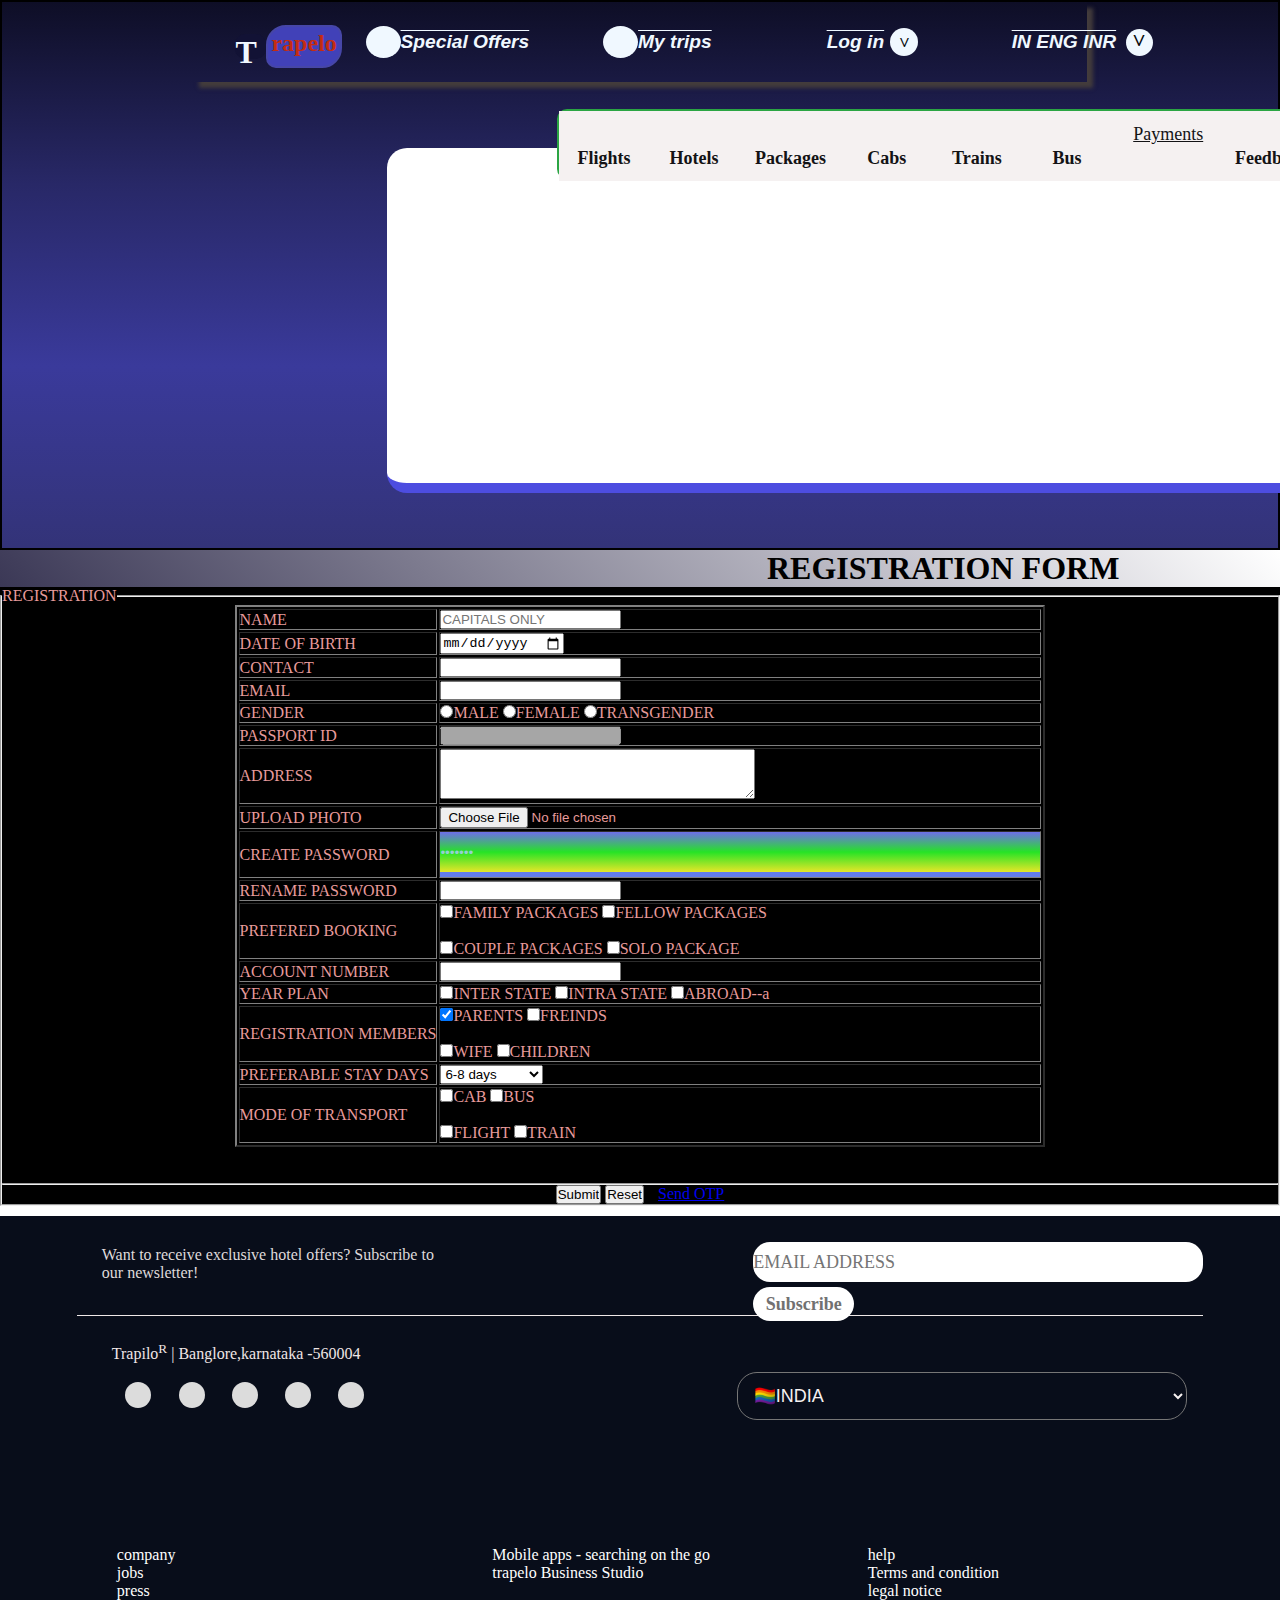
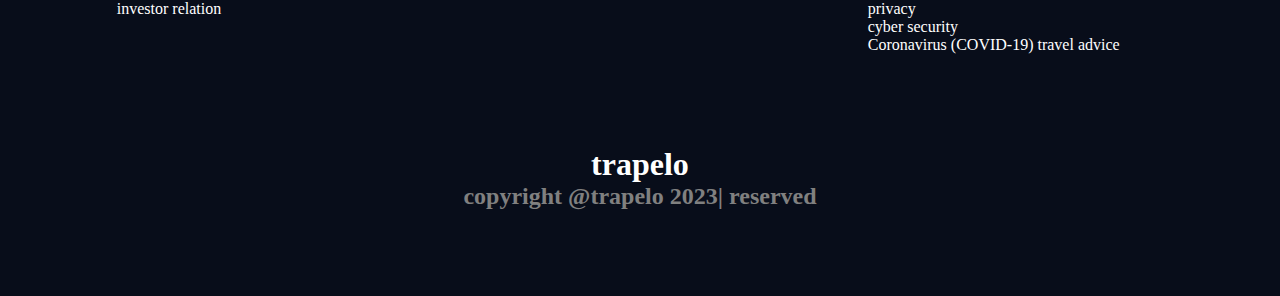
<file: form.html>
<!DOCTYPE html>
<html lang="en">
<head>
    <meta charset="UTF-8">
    <meta http-equiv="X-UA-Compatible" content="IE=edge">
    <meta name="viewport" content="width=device-width, initial-scale=1.0">
    <link rel="stylesheet" href="https://cdnjs.cloudflare.com/ajax/libs/font-awesome/6.4.0/css/all.min.css" 
    integrity="sha512-iecdLmaskl7CVkqkXNQ/ZH/XLlvWZOJyj7Yy7tcenmpD1ypASozpmT/E0iPtmFIB46ZmdtAc9eNBvH0H/ZpiBw==" 
    crossorigin="anonymous" referrerpolicy="no-referrer" />
    <title>form</title>
    <link rel="stylesheet" href="./index.css">
</head>
<body>
  <!--
    Header block
  -->
  <div class="nav-block">
    <header class="headerblock">
       <section class="headerblockin">
           <div class="domain">
             <h1>T</h1>
             <h5>rapelo</h5>
           </div>
           <div class="modules">
               <div class="specialoffers">
                   <i class="fa-solid fa-percent"></i>
                   <h5>Special Offers</h5>
               </div>
               <div class="mytrips">
                   <i class="fa-solid fa-person-walking-luggage"></i>
                   <h5>My trips</h5>
               </div>
               <div class="login">
                   <h5>Log in</h5>
                   <p>^</p>
               </div>
               <div class="inr">
                  
                   <h5>IN ENG INR </h5>
                   <h1>^</h1>
               </div>
           </div>
       </section>
    </header>
    <div id="flightsblock">
       
    </div>

    <div class="navicon">
       <div class="flights">
           <i class="fa-solid fa-plane-departure"></i>
           <h6>Flights</h6>
       </div>
       <div class="hotels">
           <i class="fa-solid fa-hotel"></i>
           <h6>Hotels</h6>
       </div>
       <div class="packages">
           <i class="fa-solid fa-truck-fast"></i>
           <h6>Packages</h6>
       </div>
       <div class="cabs">
           <i class="fa-solid fa-taxi"></i>
           <h6>Cabs</h6>
       </div>
       <div class="trains">
           <i class="fa-solid fa-train"></i>
           <h6>Trains</h6>
       </div>
       <div class="bus">
           <i class="fa-solid fa-bus"></i>
           <h6>Bus</h6>
       </div>
       <div class="payments">
           <i class="fa-brands fa-cc-amazon-pay"></i>
           <a href="./Payment.html">Payments</a>
       </div>
       <div class="feedback">
           <i class="fa-regular fa-comments"></i>
           <h6>Feedback</h6>
       </div>
       <div class="reviews">
           <i class="fa-solid fa-star"></i>
           <h6>reviews</h6>
       </div>
       <div class="activities">
           <i class="fa-solid fa-medal"></i>
           <a href="./">Activities</a>
       </div>
    </div>
    
  </div>

  <!--Registration-->
  </body>
  </html>
    <h1 class="reg">REGISTRATION FORM</h1>
    <form style="background-color: black;
    color: rgb(232, 155, 155);" autofocus="on" autocomplete="on"
    method="post" action="">
        <fieldset>
            <legend>REGISTRATION</legend>

                <center>
            <table border="2">
              <tr>
                <td>  <label for="name">NAME</label></td>
                <td> <input type="text" id="name" name="username"
                  placeholder="CAPITALS ONLY"></td>
              </tr>
             
            <tr>
              <td><label for="dob">DATE OF BIRTH</label></td>
              <td><input type="date" id="dob" name="dob"></td>
            </tr>
     
          <tr>
            <td><label for="contact">CONTACT</label></td>
            <td><input type="tel" id="contact" name="contact"
              maxlength="10"
              minlength="10"></td>
          </tr>
       
           <tr>
            <td><label for="email">EMAIL</label></td>
            <td> <input type="email" id="email" name="email" ></td>
           </tr>
       
           <tr>
            <td><label for="gender">GENDER</label></td>
            <td>
              <input type="radio" id="gender"
              name="gender" value="male">MALE
             <input type="radio" id="gender"
             name="gender" value="female">FEMALE
             <input type="radio" id="gender"
              name="gender" value="others">TRANSGENDER
            </td>
           </tr>
       
           <tr>
            <td><label for="pid">PASSPORT ID</label></td>
            <td> <input type="text" id="pid" name="pid" disabled></td>
           </tr>

           <tr>
            <td> <label for="ADDRESS">ADDRESS</label></td>
            <td><textarea  id="ADDRESS" name="ADDRESS" style="width: 315px; height: 50px;" >
            </textarea ></td>
           </tr>
       
           <tr>
            <td><label for="photo">UPLOAD PHOTO</label></td>
            <td><input type="file" id="photo" name="photo"
              title="only jpeg/png"></td>
           </tr>

           <tr>
            <td><label for="pwd">CREATE PASSWORD</label></td>
            <td><input type="password"
              id="pwd" name="pwd" value="class12" readonly ></td>
           </tr>
       
           <tr>
            <td><label for="pwd2">RENAME PASSWORD</label></td>
            <td> <input type="password" id="pwd2" name="pwd2"></td>
           </tr>
     
           <tr>
            <td><label for="PB">PREFERED BOOKING</label></td>
            <td>
              <input type="checkbox" id="PB"
         name="PB" value="fap">FAMILY PACKAGES
        <input type="checkbox" id="PB"
        name="PB" value="fep">FELLOW PACKAGES<br><br>
        <input type="checkbox" id="PB"
        name="PB" value="cp">COUPLE  PACKAGES
        <input type="checkbox" id="PB"
        name="PB" value="sp">SOLO PACKAGE
            </td>
           </tr>
       
           <tr>
            <td><label for="an">ACCOUNT NUMBER</label></td>
            <td> <input type="text" id="an" name="an" novalidate></td>
           </tr>

           <tr>
            <td><label for="yp">YEAR PLAN</label></td>
            <td>
              <input type="checkbox" id="yp"
         name="yp" value="INTER">INTER STATE
        <input type="checkbox" id="yp"
        name="yp" value="INTERA">INTRA STATE
        <input type="checkbox" id="yp"
        name="yp" value="ABROAD">ABROAD--a
            </td>
           </tr>
     
       
        <!-- <label for="age">AGE</label>
        <input type="number" id="age" name="age">
        <br><br> -->

        <tr>
          <td><label for="rm">REGISTRATION MEMBERS</label></td>
          <td>
            <input type="checkbox" id="rm"
        name="rm" value="p" checked>PARENTS
        <input type="checkbox" id="rm"
        name="rm" value="f">FREINDS<br><br>
        <input type="checkbox" id="rm"
         name="rm" value="w">WIFE
        <input type="checkbox" id="rm"
        name="rm" value="c">CHILDREN
          </td>
        </tr>
        <tr>
          <td>
            <label for="staydays">PREFERABLE STAY DAYS</label>
          </td>
          <td>
        <select id="staydays" name="staydays">
          <optgroup label="InterState">
            <option value="6-8is">6-8 days</option>
            <option value="15-20is">15-20 days</option>
            <option value="20-30is">20-30 days</option>
          </optgroup>
          <optgroup label="InteraState">
            <option value="6-8ia">6-8 days</option>
            <option value="15-20ia">15-20 days</option>
            <option value="20-30ia">20-30 days</option>
          </optgroup>
          <optgroup label="ABROAD">
            <option value="6-8a">6-8 days</option>
            <option value="15-20a">15-20 days</option>
            <option value="month">month</option>
          </optgroup>
         
        </select>
          </td>
        </tr>


        <tr>
          <td><label for="mt">MODE OF TRANSPORT</label></td>
          <td>           <input type="checkbox" id="mt"
            name="mt" value="cab">CAB
            <input type="checkbox" id="mt"
            name="mt" value="bus">BUS<br><br>
            <input type="checkbox" id="mt"
            name="mt" value="flight">FLIGHT
            <input type="checkbox" id="mt"
            name="mt" value="train">TRAIN
 </td>
        </tr>
      </table>
    </center>    
           

<BR><br>

<hr>
<center>
        <input type="submit">
        <input type="reset">
        <a href="./Otpcard.html" style="padding-left: 10px;">Send OTP</a>
      </center>
    </fieldset>
    </form>

    <!-- Footer Block-->
    
    <div class="footer-block">
      <div class="inn-footerblock">
        <div class="subscribe-block">
           <section class="sb1">
            <p>Want to receive exclusive hotel offers? Subscribe to our newsletter!
                </p>
           </section>
           <section class="sb2">
             <input type="email" id="email" name="email" placeholder="EMAIL ADDRESS">
             <button type="submit">Subscribe</button>
           </section>
           
        </div>
        <div class="footer-block2">
            <div class="media">
                <p>Trapilo<span><sup>R</sup></span> | Banglore,karnataka -560004</p>
                <div class="icons">
                  <div id="fb">
                    <i class="fa-brands fa-facebook"></i>
                  </div>
                  <div id="in">
                    <i class="fa-brands fa-instagram"></i>
                  </div>
                  <div id="tw">
                    <i class="fa-brands fa-twitter"></i>
                  </div>
                  <div id="yo">
                    <i class="fa-brands fa-youtube"></i>
                  </div>
                  <div id="li">
                    <i class="fa-brands fa-linkedin"></i>
                  </div>
                </div>
             </div>
             <section class="country">
                  <select id="country-drop">
                       <option value=""><a href="">🏳️‍🌈INDIA</a></option>
                       <option value=""><a href="">CANADA</a></option>
                       <option value=""><a href="">BELGIUM</a></option>
                       <option value=""><a href="">FRANCE</a></option>
                       <option value=""><a href="">GERMANY</a></option>
                       <option value=""><a href="">AUSTRALIA</a></option>
                       <option value=""><a href="">HONG KONG</a></option>
                       <option value=""><a href="">SWEDEN</a></option>
                       <option value=""><a href="">USA</a></option>
                       <option value=""><a href="">UNITED KINGDOM</a></option>
                  </select>      
             </section>
            </div>
  
            <section class="list-block">
                   <article class="block1">
                    <ul type="none">
                      <li>company</li>
                      <li>jobs</li>
                      <li>press</li>
                      <li>investor relation</li>
                    </ul>
                   </article>
                   <article class="block2">
                    <ul type="none">
                      <li>Mobile apps - searching on the go</li>
                      <li>trapelo Business Studio</li>
                    </ul>
                   </article>
                   <article class="block3">
                    <ul type="none">
                      <li>help</li>
                      <li>Terms and condition</li>
                      <li>legal notice</li>
                      <li>privacy</li>
                      <li>cyber security</li>
                      <li>Coronavirus (COVID-19) travel advice</li>
                    </ul>
                   </article>
            </section>
  
            <div class="domain">
             <p>trapelo</p>
             <h6>copyright @trapelo 2023| reserved</h6>
            </div>
  
      </div>
    </div>
  
</body>
</html>
</file>
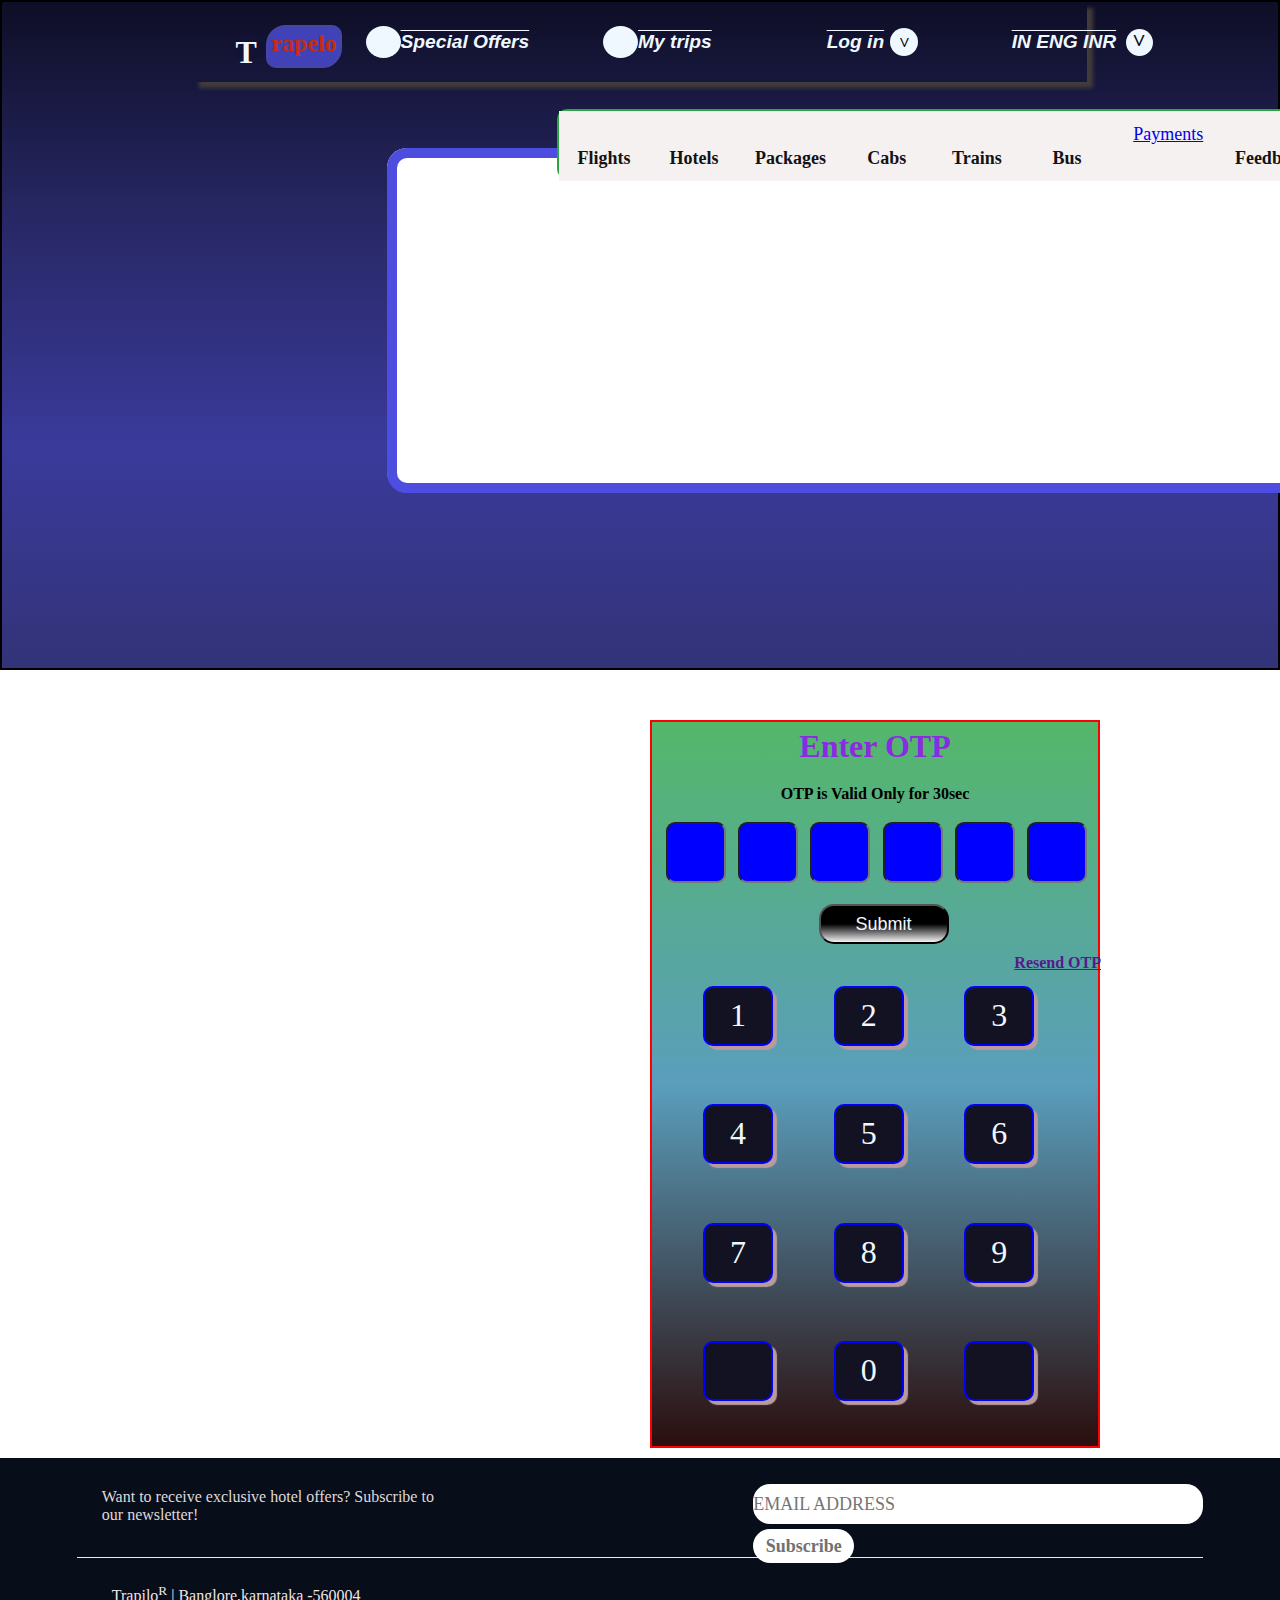
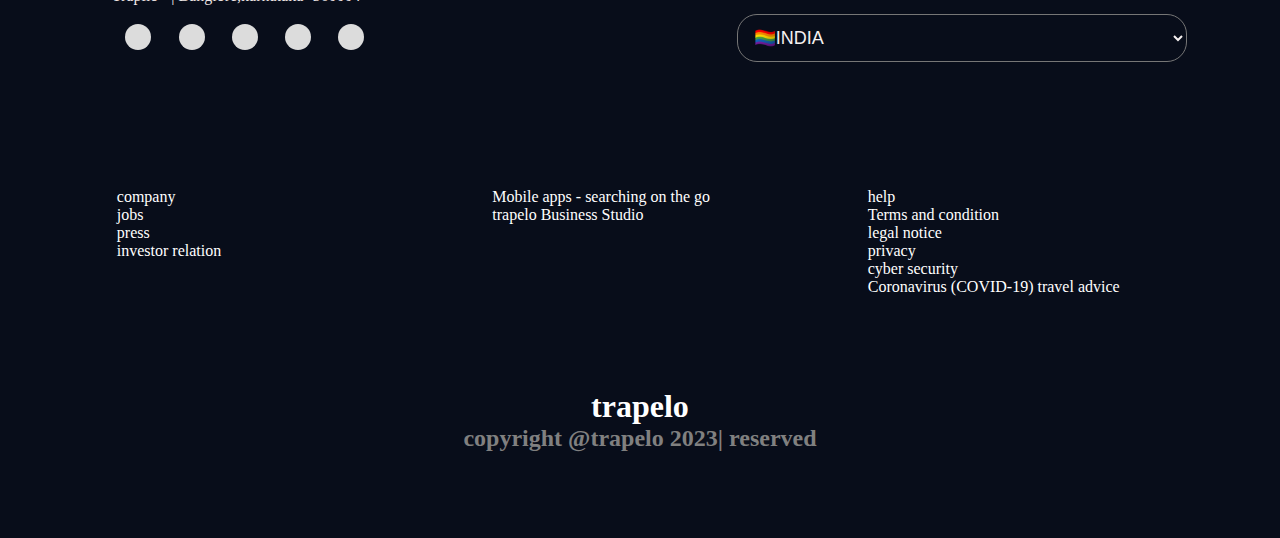
<file: Otpcard.html>
<!DOCTYPE html>
<html lang="en">
<head>
    <meta charset="UTF-8">
    <meta http-equiv="X-UA-Compatible" content="IE=edge">
    <meta name="viewport" content="width=device-width, initial-scale=1.0">
    <title>Otp Card</title>
    <link rel="stylesheet" href="./Otpcard.css">
    <link rel="stylesheet" href="https://cdnjs.cloudflare.com/ajax/libs/font-awesome/6.4.0/css/all.min.css"
     integrity="sha512-iecdLmaskl7CVkqkXNQ/ZH/XLlvWZOJyj7Yy7tcenmpD1ypASozpmT/E0iPtmFIB46ZmdtAc9eNBvH0H/ZpiBw=="
      crossorigin="anonymous" referrerpolicy="no-referrer" />
</head>
<body>
    <!--
    Header block
  -->
  <div class="nav-block">
    <header class="headerblock">
       <section class="headerblockin">
           <div class="domain">
             <h1>T</h1>
             <h5>rapelo</h5>
           </div>
           <div class="modules">
               <div class="specialoffers">
                   <i class="fa-solid fa-percent"></i>
                   <h5>Special Offers</h5>
               </div>
               <div class="mytrips">
                   <i class="fa-solid fa-person-walking-luggage"></i>
                   <h5>My trips</h5>
               </div>
               <div class="login">
                   <h5>Log in</h5>
                   <p>^</p>
               </div>
               <div class="inr">
                  
                   <h5>IN ENG INR </h5>
                   <h1>^</h1>
               </div>
           </div>
       </section>
    </header>
    <div id="flightsblock">
       <div class="dummy"></div>
    </div>

    <div class="navicon">
       <div class="flights">
           <i class="fa-solid fa-plane-departure"></i>
           <h6>Flights</h6>
       </div>
       <div class="hotels">
           <i class="fa-solid fa-hotel"></i>
           <h6>Hotels</h6>
       </div>
       <div class="packages">
           <i class="fa-solid fa-truck-fast"></i>
           <h6>Packages</h6>
       </div>
       <div class="cabs">
           <i class="fa-solid fa-taxi"></i>
           <h6>Cabs</h6>
       </div>
       <div class="trains">
           <i class="fa-solid fa-train"></i>
           <h6>Trains</h6>
       </div>
       <div class="bus">
           <i class="fa-solid fa-bus"></i>
           <h6>Bus</h6>
       </div>
       <div class="payments">
           <i class="fa-brands fa-cc-amazon-pay"></i>
           <a href="./Payment.html">Payments</a>
       </div>
       <div class="feedback">
           <i class="fa-regular fa-comments"></i>
           <h6>Feedback</h6>
       </div>
       <div class="reviews">
           <i class="fa-solid fa-star"></i>
           <h6>reviews</h6>
       </div>
       <div class="activities">
           <i class="fa-solid fa-medal"></i>
           <h6>Activities</h6>
       </div>
    </div>
    
  </div>

  <!--OTP Block-->

    <div class="otpcard_block">
<h1>Enter OTP</h1>
<h4>OTP is Valid Only for 30sec</h4>
<div class="otp_input">
    <input class="data" 
    type="text" maxlength="1" minlength="1">
    <input class="data" 
    type="text" maxlength="1" minlength="1">
    <input class="data" 
    type="text" maxlength="1" minlength="1">
    <input class="data" 
    type="text" maxlength="1" minlength="1">
    <input class="data" 
    type="text" maxlength="1" minlength="1">
    <input class="data" 
    type="text" maxlength="1" minlength="1">
</div>
    <div class="submitblock">
        <button class="otp_sbtn">Submit</button>
        <h3> <a href="">Resend OTP</a></h3>
    </div>
    <div class="number-keyboard">
        <div class="num">1</div>
        <div class="num">2</div>
        <div class="num">3</div>
        <div class="num">4</div>
        <div class="num">5</div>
        <div class="num">6</div>
        <div class="num">7</div>
        <div class="num">8</div>
        <div class="num">9</div>
        <div class="num"><i class="fa-solid fa-backward fa-fade"></i></div>
        <div class="num">0</div>
        <div class="num"><i class="fa-solid fa-arrow-left"></i></div>
    </div>
</div>

<!-- Footer Block-->
    
<div class="footer-block">
    <div class="inn-footerblock">
      <div class="subscribe-block">
         <section class="sb1">
          <p>Want to receive exclusive hotel offers? Subscribe to our newsletter!
              </p>
         </section>
         <section class="sb2">
           <input type="email" id="email" name="email" placeholder="EMAIL ADDRESS">
           <button type="submit">Subscribe</button>
         </section>
         
      </div>
      <div class="footer-block2">
          <div class="media">
              <p>Trapilo<span><sup>R</sup></span> | Banglore,karnataka -560004</p>
              <div class="icons">
                <div id="fb">
                  <i class="fa-brands fa-facebook"></i>
                </div>
                <div id="in">
                  <i class="fa-brands fa-instagram"></i>
                </div>
                <div id="tw">
                  <i class="fa-brands fa-twitter"></i>
                </div>
                <div id="yo">
                  <i class="fa-brands fa-youtube"></i>
                </div>
                <div id="li">
                  <i class="fa-brands fa-linkedin"></i>
                </div>
              </div>
           </div>
           <section class="country">
                <select id="country-drop">
                     <option value=""><a href="">🏳️‍🌈INDIA</a></option>
                     <option value=""><a href="">CANADA</a></option>
                     <option value=""><a href="">BELGIUM</a></option>
                     <option value=""><a href="">FRANCE</a></option>
                     <option value=""><a href="">GERMANY</a></option>
                     <option value=""><a href="">AUSTRALIA</a></option>
                     <option value=""><a href="">HONG KONG</a></option>
                     <option value=""><a href="">SWEDEN</a></option>
                     <option value=""><a href="">USA</a></option>
                     <option value=""><a href="">UNITED KINGDOM</a></option>
                </select>      
           </section>
          </div>

          <section class="list-block">
                 <article class="block1">
                  <ul type="none">
                    <li>company</li>
                    <li>jobs</li>
                    <li>press</li>
                    <li>investor relation</li>
                  </ul>
                 </article>
                 <article class="block2">
                  <ul type="none">
                    <li>Mobile apps - searching on the go</li>
                    <li>trapelo Business Studio</li>
                  </ul>
                 </article>
                 <article class="block3">
                  <ul type="none">
                    <li>help</li>
                    <li>Terms and condition</li>
                    <li>legal notice</li>
                    <li>privacy</li>
                    <li>cyber security</li>
                    <li>Coronavirus (COVID-19) travel advice</li>
                  </ul>
                 </article>
          </section>

          <div class="domain">
           <p>trapelo</p>
           <h6>copyright @trapelo 2023| reserved</h6>
          </div>

    </div>
  </div>
</body>
</html>
</file>
<file: index.css>
@import url(./footer.css);
@import url(./login.css);
@import url(./Otpcard.css);
* {
    margin: 0%;
    padding: 0%;
    box-sizing: border-box;
  }
  .nav-block {
    border: 2px solid black;
    height: 550px;
    background: linear-gradient(rgb(14, 14, 38),rgb(40, 40, 103),
    rgb(58, 58, 155),rgb(51, 51, 120));
  }
  .nav-block .headerblock {
    height: 80px;
    /* border: 2px solid red; */
  }
  .nav-block .headerblock .headerblockin {
    height: 80px;
    /* border: 2px solid rgb(38, 255, 0); */
    width: 70%;
    box-shadow: 6px 6px 4px rgb(67 60 60);
    margin: 0px auto;
    display: flex;
    justify-content: space-evenly;
  }
  .headerblock .headerblockin .domain {
    height: 85px;
    width: 149px;
   /* border: 2px solid red;*/
    display: flex;
    align-items: center;
    padding-left: 42px;
    padding-top: 4px;
    justify-content: space-around;
}
  .headerblock .headerblockin .domain > h1 {
    font-size: xx-large;
    /* border: 2px solid rgb(21, 21, 44); */
    color: aliceblue;
    background-color: rgb(18, 18, 53);
    border-radius: 10px 10px;
    border-color: none;
    height: 25px;
    width: 40px;
    padding: auto;
    animation: t;
    animation-delay: 1s;
    animation-duration: 4s;
    animation-iteration-count: infinite;
  }
  @keyframes t {
    15% {
      height: 50px;
      width: 40px;
      padding: auto;
      border-radius: 100%;
      background-color: gray;
      color: antiquewhite;
      font-size: xx-large;
      border-color: none;
      padding-left: 5px;
    }
    35% {
      height: 45px;
      width: 40px;
      padding: auto;
      border-radius: 20px 10px;
      background-color: rgb(53, 168, 213);
      color: rgb(197, 31, 31);
      font-size: xx-large;
      border-color: none;
      padding-left: 5px;
    }
    65% {
      height: 60px;
      width: 40px;
      padding: auto;
      border-radius: 15px 10px;
      background-color: rgb(208, 24, 24);
      color: rgb(73, 191, 227);
      font-size: xx-large;
      border-color: none;
      padding-left: 5px;
    }
    85% {
      height: 60px;
      width: 40px;
      padding: auto;
      border-radius: 30%;
      background-color: rgb(15, 5, 5);
      color: antiquewhite;
      font-size: xx-large;
      border-color: none;
      padding-left: 5px;
    }
    100% {
      height: 60px;
      width: 40px;
      padding: auto;
      font-size: xx-large;
      border: 2px solid rgb(21, 21, 44);
      color: aliceblue;
      background-color: rgb(18, 18, 53);
      border-radius: 10px 10px;
      padding-top: 15px;
      border-color: none;
      padding-left: 5px;
    }
  }
  .headerblock .headerblockin .domain > h5 {
    font-size: x-large;
    width: 100px;
    min-height: 43px;
    padding-top: 3px;
    /* transform: rotate(1deg); */
    text-align: center;
    border: 2px solid rgb(70, 70, 167);
    color: rgb(196, 44, 17);
    background-color: rgb(65, 65, 184);
    border-radius: 20px 10px;
  }
  .headerblock .headerblockin .modules {
    height: 80px;
  /*  border: 2px solid red; */
    width: 890px;
    display: flex;
    margin-left: 5px;
    justify-content: space-evenly;
  }
  .headerblock .headerblockin .modules>.specialoffers{
      height: 80px;
      width: 210px;
      /* border: 2px solid green; */
      display: flex;
      align-items: center;
      justify-content:center;
  }
  .headerblock .headerblockin .modules>.specialoffers>i{
    color: rgb(6, 10, 13);
    font-weight: bolder;
    font-size: x-large;
    background-color: aliceblue;
    border-radius: 100%;
    height: 32px;
    width: 35px;
    padding-top: 4px;
    padding-left: 12px;
     margin-left: -10px; 
}
  .headerblock .headerblockin .modules>.specialoffers>h5{
    color: aliceblue;
    font-weight: bolder;
    font-size: larger;
    font-family: 'Gill Sans', 'Gill Sans MT', Calibri, 'Trebuchet MS', sans-serif;
    font-style: italic;
    text-decoration-line: overline;
  }
  .headerblock .headerblockin .modules>.mytrips{
      height: 80px;
      width: 210px;
      /* border: 2px solid green; */
      display: flex;
      align-items: center;
      justify-content:center;
  }
  .headerblock .headerblockin .modules>.mytrips>i{
    color: rgb(6, 10, 13);
    font-weight: bolder;
    font-size: x-large;
    background-color: aliceblue;
    border-radius: 100%;
    height: 32px;
    width: 35px;
    padding-top: 3px;
    padding-left: 5px;
    margin-left: -10px;

  }
  .headerblock .headerblockin .modules>.mytrips>h5{
      color: aliceblue;
      font-weight: bolder;
      font-size: larger;
      font-family:'Gill Sans', 'Gill Sans MT', Calibri, 'Trebuchet MS', sans-serif;
      font-style: italic;
      text-decoration-line: overline;
  }
  
  .headerblock .headerblockin .modules>.login{
      height: 80px;
      width: 210px;
      /* border: 2px solid green; */
      display: flex;
      align-items: center;
      justify-content:center;
  }
  
  .headerblock .headerblockin .modules>.login>p{
    color: rgb(6, 10, 13);
    font-weight: bolder;
    font-size: larger;
    background-color: aliceblue;
    border-radius: 100%;
    height: 28px;
    width: 28px;
    padding-top: 5px;
    padding-left: 8px;
    margin-left: 6px;
    transform: rotate(180deg);
  }
  .headerblock .headerblockin .modules>.login>h5{
      color: aliceblue;
      font-weight: bolder;
      font-size: larger;
      font-family:'Gill Sans', 'Gill Sans MT', Calibri, 'Trebuchet MS', sans-serif;
      font-style: italic;
      text-decoration-line: overline;
  }
  .headerblock .headerblockin .modules>.inr{
      height: 80px;
      width: 210px;
      /* border: 2px solid green; */
      display: flex;
      align-items: center;
      justify-content:center;
  }
  .headerblock .headerblockin .modules>.inr>h1{
    color: rgb(6, 10, 13);
    font-weight: bolder;
    font-size: x-large;
    background-color: aliceblue;
    border-radius: 100%;
    height: 27px;
    width: 27px;
    padding-top: 4px;
    padding-left: 7px;
    margin-left: 10px;
    transform: rotate(180deg);
  }
  .headerblock .headerblockin .modules>.inr>h5{
    color: aliceblue;
      font-weight: bolder;
      font-size: larger;
      font-family:'Franklin Gothic Medium', 'Arial Narrow', Arial, sans-serif;
      font-style: italic;
      text-decoration-line: overline;
  }
  #flightsblock{
    height: 345px;
    width: 1295px;
    background-color: white;
    border-radius: 20px;
    margin-left: 200px;
    border: 10px solid rgb(77, 77, 224);
    border-left: none;
    border-right: none;
    border-top: none;
    margin: 66px 0px 0px 385px;
  }
  .navicon{
    height: 70px;
    width: 964px;
    margin-top: -384px;
    margin-left: 555px;
    border: 2px solid rgb(43, 165, 67);
    background-color: rgb(245 241 241);
    display: flex;
    text-align: center;
    border-radius: 10px ;
  }
  .navicon .flights{
    height: 70px;
    width: 92px;
    color: rgb(19, 19, 21);
    background-color: rgb(245 241 241);
   /* border: 2px solid red; */
  }
  .navicon .flights>i{
    font-size: xx-large;
    height: 50px;
    color: rgb(25, 25, 27);
    box-sizing: border-box;
    padding-left: 5px;
    padding-top: 12px;
  }
  .navicon .flights h6{
    text-align: center;
    font-size: large;
  }
  .navicon .flights h6:hover{
    text-decoration: underline;
    color: rgb(35, 186, 35);
  }
  .navicon .flights>i:hover{
    text-decoration: underline;
    color: rgb(244, 4, 136);
  }
  .navicon .hotels{
    height: 70px;
    width: 92px;
    color: rgb(19, 19, 21);
    background-color: rgb(245 241 241);
    /* border: 2px solid red; */
  }
  .navicon .hotels>i{
    font-size: xx-large;
    height: 50px;
    color: rgb(19, 19, 21);
    box-sizing: border-box;
    padding-left: 5px;
    padding-top: 12px;
  }
  .navicon .hotels h6{
    text-align: center;
    font-size: large;
  }
  .navicon .hotels h6:hover{
    text-decoration: underline;
    color: rgb(35, 186, 35);
  }
  .navicon .hotels>i:hover{
    text-decoration: underline;
    color: rgb(244, 4, 136);
  }
  .navicon .packages{
    height: 70px;
    width: 105px;
    color: rgb(19, 19, 21);
    background-color: rgb(245 241 241);
   /* border: 2px solid red; */
  }
  .navicon .packages>i{
    font-size: xx-large;
    height: 50px;
    color: rgb(19, 19, 21);
    box-sizing: border-box;
    padding-left: 5px;
    padding-top: 12px;
  }
  .navicon .packages h6{
    text-align: center;
    font-size: large;
  }
  .navicon .packages h6:hover{
    text-decoration: underline;
    color: rgb(35, 186, 35);
  }
  .navicon .packages>i:hover{
    text-decoration: underline;
    color: rgb(244, 4, 136);
  }
  .navicon .cabs{
    height: 70px;
    width: 92px;
    color: rgb(19, 19, 21);
    background-color: rgb(245 241 241);
    /* border: 2px solid red; */
  }
  .navicon .cabs>i{
    font-size: xx-large;
    height: 50px;
    color: rgb(19, 19, 21);
    box-sizing: border-box;
    padding-left: 5px;
    padding-top: 12px;
  }
  .navicon .cabs h6{
    text-align: center;
    font-size: large;
  }
  .navicon .cabs h6:hover{
    text-decoration: underline;
    color: rgb(35, 186, 35);
  }
  .navicon .cabs>i:hover{
    text-decoration: underline;
    color: rgb(244, 4, 136);
  }
  .navicon .trains{
    height: 70px;
    width: 92px;
    color: rgb(19, 19, 21);
    background-color: rgb(245 241 241);
   /* border: 2px solid red; */
  }
  .navicon .trains>i{
    font-size: xx-large;
    height: 50px;
    color: rgb(19, 19, 21);
    box-sizing: border-box;
    padding-left: 5px;
    padding-top: 12px;
  }
  .navicon .trains h6{
    text-align: center;
    font-size: large;
  }
  .navicon .trains h6:hover{
    text-decoration: underline;
    color: rgb(35, 186, 35);
  }
  .navicon .trains>i:hover{
    text-decoration: underline;
    color: rgb(244, 4, 136);
  }
  .navicon .bus{
    height: 70px;
    width: 92px;
    color: rgb(19, 19, 21);
    background-color: rgb(245 241 241);
   /* border: 2px solid red; */
  }
  .navicon .bus>i{
    font-size: xx-large;
    height: 50px;
    color: rgb(19, 19, 21);
    box-sizing: border-box;
    padding-left: 5px;
    padding-top: 12px;
  }
  .navicon .bus h6{
    text-align: center;
    font-size: large;
  }
  .navicon .bus h6:hover{
    text-decoration: underline;
    color: rgb(35, 186, 35);
  }
  .navicon .bus>i:hover{
    text-decoration: underline;
    color: rgb(244, 4, 136);
  }
  .navicon .payments{
    height: 70px;
    width: 110px;
    color: rgb(19, 19, 21);
    background-color: rgb(245 241 241);
   /* border: 2px solid red; */
  }
  .navicon .payments>i{
    font-size: xx-large;
    height: 50px;
    color: rgb(19, 19, 21);
    box-sizing: border-box;
    padding-left: 5px;
    padding-top: 12px;
  }
  .navicon .payments a{
    text-align: center;
    font-size: large;
    color: rgb(19, 19, 21);
  }
  .navicon .payments a:hover{
    text-decoration: underline;
    color: rgb(35, 186, 35);
  }
  .navicon .payments>i:hover{
    text-decoration: underline;
    color: rgb(244, 4, 136);
  }
  .navicon .payments>a:hover{
    text-decoration: underline;
    color: rgb(244, 4, 136);
  }
  .navicon .feedback{
    height: 70px;
    width: 107px;
    color: rgb(19, 19, 21);
    background-color: rgb(245 241 241);
   /* border: 2px solid red; */
  }
  .navicon .feedback>i{
    font-size: xx-large;
    height: 50px;
    color: rgb(19, 19, 21);
    box-sizing: border-box;
    padding-left: 5px;
    padding-top: 12px;
  }
  .navicon .feedback h6{
    text-align: center;
    font-size: large;
  }
  .navicon .feedback h6:hover{
    text-decoration: underline;
    color: rgb(35, 186, 35);
  }
  .navicon .feedback>i:hover{
    text-decoration: underline;
    color: rgb(244, 4, 136);
  }
  .navicon .reviews{
    height: 70px;
    width: 92px;
    color: rgb(19, 19, 21);
    background-color: rgb(245 241 241);
   /* border: 2px solid red;*/
  }
  .navicon .reviews>i{
    font-size: xx-large;
    height: 50px;
    color: rgb(19, 19, 21);
    box-sizing: border-box;
    padding-left: 5px;
    padding-top: 12px;
  }
  .navicon .reviews h6{
    text-align: center;
    font-size: large;
  }
  .navicon .reviews h6:hover{
    text-decoration: underline;
    color: rgb(35, 186, 35);
  }
  .navicon .reviews>i:hover{
    text-decoration: underline;
    color: rgb(244, 4, 136);
  }
  .navicon .activities{
    height: 70px;
    width: 107px;
    color: rgb(19, 19, 21);
    background-color: rgb(245 241 241);
   /* border: 2px solid red; */
  }
  .navicon .activities>i{
    font-size: xx-large;
    height: 50px;
    color: rgb(19, 19, 21);
    box-sizing: border-box;
    padding-left: 5px;
    padding-top: 12px;
  }
  .navicon .activities h6{
    text-align: center;
    font-size: large;
  }
  .navicon .activities h6:hover{
    text-decoration: underline;
    color: rgb(35, 186, 35);
  }
  .navicon .activities>i:hover{
    text-decoration: underline;
    color: rgb(244, 4, 136);
  }
  .reg{
    margin-left: 0px;
    padding-left: 767px;
    background: linear-gradient(45deg, #3b3856, transparent);
  }
</file>
<file: Otpcard.css>
@import url(./footer.css);
@import url(./header.css);
*{
    padding: 0%;
    margin: 0%;
}
.otpcard_block{
    height: 728px;
    width: 450px;
    border: 2px solid red;
    margin-left: 650px;
    text-align: center;
    margin-top: 50px;
    background: linear-gradient(rgb(84 183 106) , rgb(90 158 188) ,rgb(43 14 14));
    justify-content: space-around;
}
.otpcard_block h1{
    color: blueviolet;
    font-size: xx-large;
    margin-top: 6px;
    font-family: Cambria, Cochin, Georgia, Times, 'Times New Roman', serif;
    font-weight: bolder;
    text-align: center;
}
.otpcard_block .otp_input{
    display: flex;
    justify-content: space-evenly;
    height: 61px;
    margin-left: 2px;
    margin-top: 19px;
    width: 445px;
    /* border: 2px solid red; */
}
.otpcard_block .otp_input .data{
    width: 60px;
    font-size: xx-large;
    border-radius: 9px;
    text-align: center;
    color: rgb(23, 23, 44);
    background-color: blue
}
.otpcard_block .otp_input .data:focus{
    border-right: none;
    border-left: none;
    border-top: none;
    outline: none;
    background: linear-gradient(red ,black,whitesmoke);
}
.otpcard_block .submitblock{
    height: 67px;
    width: 449px;
    /* border: 2px solid red; */
    margin-top: 21px;
    margin-left: 0px;
}
.otpcard_block .submitblock .otp_sbtn{
    color: aliceblue;
    background-color: rgb(10, 16, 37);
    height: 40px;
    width: 130px;
    background: linear-gradient(black ,black,whitesmoke);
    font-size: large;
    margin-left: 14px;
    border-radius: 15px;

}
.submitblock h3{
    text-align: end;
    margin-top: 10px;
    /* margin-left: 139px; */
    font-size: medium;
}
.otpcard_block h4{
    margin-top: 20px;
}
.number-keyboard{
    height: 448px;
    width: 367px;
    /* border: 2px solid red; */
    display: grid;
    grid-template-rows: auto;
    grid-template-columns: auto auto auto;
    row-gap: 25px;
    column-gap: 25px;
    margin-top: 15px;
    margin-left: 51px;
    /* box-shadow: 2px 3px 4px black; */

}
.number-keyboard .num{
    height: 60px;
    width: 70px;
    /* padding-top: 7px; */
    border: 2px solid blue;
    background-color: rgb(18, 18, 35);
    color: aliceblue;
    font-size: xx-large;
    text-align: center;
    align-items: center;
    box-shadow: 4px 4px 1px rgb(185 155 156);
    border-radius: 10px;
    padding-top: 9px;
    box-sizing: border-box;
}
</file>
